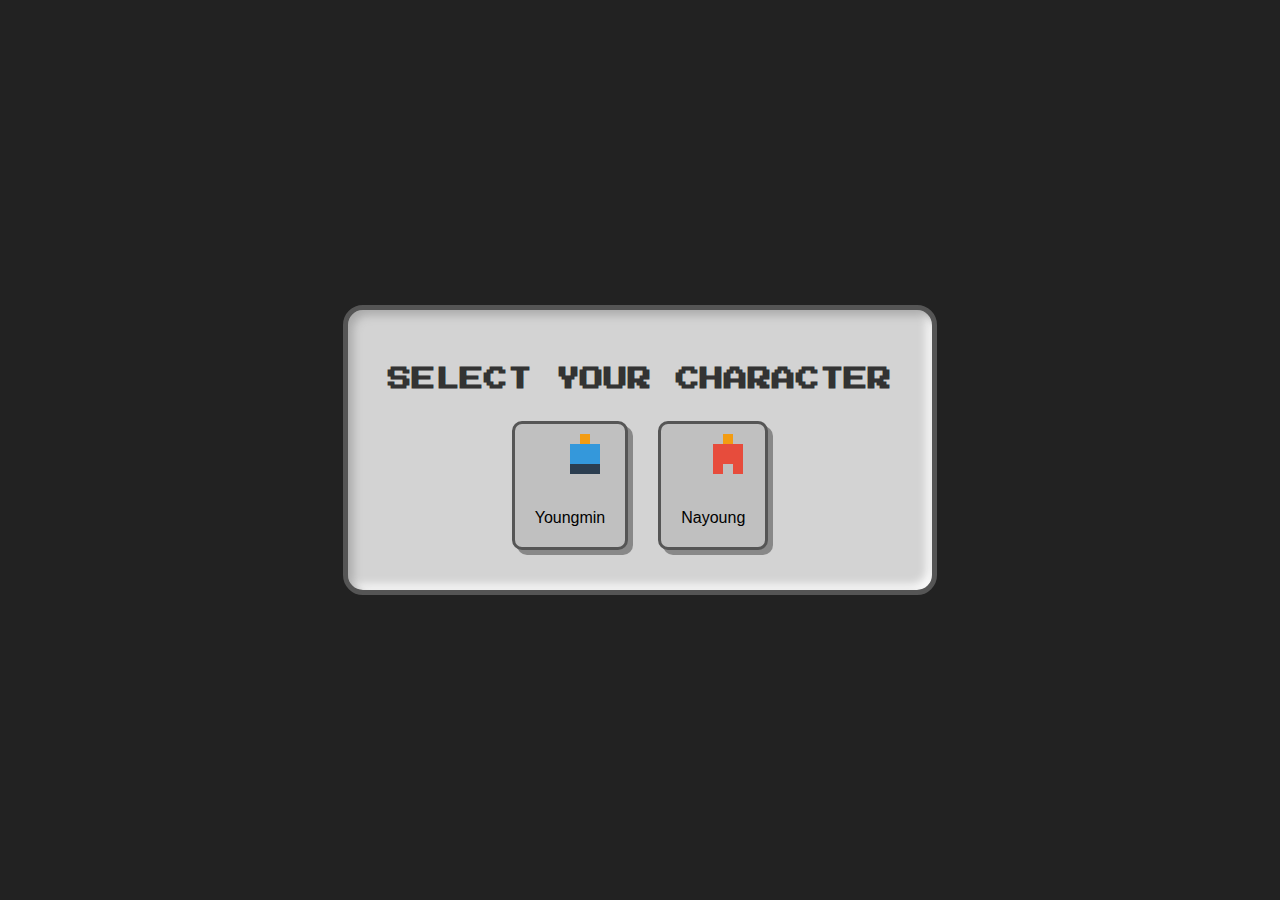
<file: index.html>
<!DOCTYPE html>
<html lang="en">
<head>
    <meta charset="UTF-8">
    <meta name="viewport" content="width=device-width, initial-scale=1.0">
    <title>Pixel Jump Battle</title>
    <link href="https://fonts.googleapis.com/css2?family=Press+Start+2P&display=swap" rel="stylesheet">
    <link rel="stylesheet" href="style.css">
</head>
<body>
    <div id="console">
        <div id="start-screen">
            <h1>SELECT YOUR CHARACTER</h1>
            <div class="character-selection">
                <button id="select-youngmin">
                    <div class="character-preview youngmin"></div>
                    <span>Youngmin</span>
                </button>
                <button id="select-nayoung">
                    <div class="character-preview nayoung"></div>
                    <span>Nayoung</span>
                </button>
            </div>
        </div>

        <div id="game-container" style="display: none;">
            <div id="scoreboard">
                <div class="score-display">
                    <span>SCORE</span>
                    <span id="current-score">0</span>
                </div>
                <div class="score-display">
                    <span>HIGH SCORE</span>
                    <span id="high-score">0</span>
                </div>
                <div class="score-display">
                    <span id="opponent-high-score-label">OPPONENT HIGH SCORE</span>
                    <span id="opponent-high-score">0</span>
                </div>
                <div class="score-display">
                    <span>COINS</span>
                    <span id="coin-count">0</span>
                </div>
            </div>
            <div id="game-area">
                <div id="background-elements" class="background-sky">
                    <div class="cloud cloud1"></div>
                    <div class="cloud cloud2"></div>
                    <div class="mountain mountain1"></div>
                    <div class="mountain mountain2"></div>
                </div>
                <div class="ground"></div>
                <div id="player"></div>
                <div id="obstacles-container"></div>
                <div id="coins-container"></div>
                <div id="taunt-container" style="display: none;">
                    <div id="taunt-character"></div>
                    <div id="taunt-bubble"></div>
                </div>
            </div>
            <div id="game-over-message" style="display: none;">
                <p>GAME OVER</p>
                <p id="encouragement-message" style="display: none;">좀 더 분발하셔야겠어요 ㅜ</p>
                <button id="restart-button">RESTART</button>
            </div>
        </div>
    </div>

    <script src="script.js"></script>
</body>
</html>
</file>
<file: style.css>
body {
    display: flex;
    justify-content: center;
    align-items: center;
    height: 100vh;
    background-color: #222;
    font-family: 'Press Start 2P', cursive;
    margin: 0;
}

#console {
    background-color: #d3d3d3;
    border-radius: 20px;
    padding: 40px;
    box-shadow: inset 5px 5px 10px #a9a9a9, inset -5px -5px 10px #fefefe;
    border: 5px solid #555;
}

#start-screen {
    text-align: center;
    color: #333;
}

#start-screen h1 {
    font-size: 24px;
    margin-bottom: 30px;
}

.character-selection {
    display: flex;
    justify-content: center; /* Added for centering */
    gap: 30px;
}

.character-selection button {
    background-color: #c0c0c0;
    border: 3px solid #555;
    border-radius: 10px;
    padding: 20px;
    cursor: pointer;
    font-size: 16px;
    display: flex;
    flex-direction: column;
    align-items: center;
    gap: 15px;
    transition: all 0.2s;
    box-shadow: 5px 5px 0 #888;
}

.character-selection button:hover {
    background-color: #b0b0b0;
    transform: translateY(2px);
    box-shadow: 3px 3px 0 #888;
}

.character-preview {
    width: 50px;
    height: 50px;
    position: relative;
}

/* Character Styles */
.youngmin::before { content: ''; position: absolute; width: 10px; height: 10px; background-color: #3498db; box-shadow: 10px 0 0 #3498db, 20px 0 0 #3498db, 0 10px 0 #3498db, 10px 10px 0 #3498db, 20px 10px 0 #3498db, 10px -10px 0 #f39c12, 0 20px 0 #2c3e50, 10px 20px 0 #2c3e50, 20px 20px 0 #2c3e50; }
.nayoung::before { content: ''; position: absolute; width: 10px; height: 10px; background-color: #e74c3c; box-shadow: 10px 0 0 #e74c3c, 20px 0 0 #e74c3c, 0 10px 0 #e74c3c, 10px 10px 0 #e74c3c, 20px 10px 0 #e74c3c, 10px -10px 0 #f39c12, 0 20px 0 #e74c3c, 20px 20px 0 #e74c3c; }

#game-container {
    border: 5px solid #555;
    width: 800px;
    height: 400px;
    position: relative;
    overflow: hidden;
}

/* Background Elements */
#background-elements {
    width: 100%;
    height: 100%;
    position: absolute;
    top: 0;
    left: 0;
    z-index: 0;
    transition: background-color 1s ease-in-out;
}

.background-sky { background-color: #87ceeb; }
.background-city { background-color: #7f8c8d; }
.background-ocean { background-color: #3498db; }
.background-fireworks { background-color: #2c3e50; }

.ground {
    width: 100%;
    height: 40px;
    background-color: #a0522d; /* Sienna */
    position: absolute;
    bottom: 0;
    left: 0;
    z-index: 1;
}

.cloud { background-color: #fff; border-radius: 20px; position: absolute; animation: moveCloud linear infinite; }
.cloud1 { width: 100px; height: 40px; top: 50px; left: 100px; animation-duration: 20s; }
.cloud2 { width: 120px; height: 50px; top: 100px; left: 500px; animation-duration: 15s; }
@keyframes moveCloud { 0% { right: -150px; } 100% { right: 850px; } }

.mountain { position: absolute; bottom: 40px; z-index: 0; border-style: solid; border-width: 0 100px 150px 100px; border-color: transparent transparent #696969 transparent; animation: moveMountain linear infinite; }
.mountain1 { bottom: 40px; left: 200px; animation-duration: 30s; }
.mountain2 { bottom: 40px; left: 700px; border-width: 0 120px 200px 120px; border-color: transparent transparent #a9a9a9 transparent; animation-duration: 25s; }
@keyframes moveMountain { 0% { right: -300px; } 100% { right: 900px; } }

#player {
    width: 50px;
    height: 50px;
    position: absolute;
    bottom: 40px; /* Adjusted to match ground height */
    left: 50px;
    z-index: 2;
}

#player.jump {
    animation: jump 0.6s ease-out;
}

@keyframes jump {
    0% { bottom: 40px; }
    50% { bottom: 150px; }
    100% { bottom: 40px; }
}

/* Obstacles */
#obstacles-container {
    position: absolute;
    width: 100%;
    height: 100%;
    top: 0;
    left: 0;
    z-index: 2;
}

.obstacle {
    position: absolute;
    bottom: 40px;
    z-index: 2;
    animation: moveObstacle 4.5s linear forwards; /* Increased duration */
}

.obstacle-cactus-tall { width: 30px; height: 60px; background-color: #228b22; box-shadow: 5px -5px 0 #228b22, -5px -10px 0 #228b22; }
.obstacle-cactus-short { width: 40px; height: 40px; background-color: #228b22; }
.obstacle-bird { width: 40px; height: 20px; background-color: #ff4500; top: 280px; }

@keyframes moveObstacle { 0% { right: -50px; } 100% { right: 850px; } }

/* Coin */
#coins-container {
    position: absolute;
    width: 100%;
    height: 100%;
    top: 0;
    left: 0;
    z-index: 2;
}

.coin {
    width: 20px;
    height: 20px;
    background-color: gold;
    border-radius: 50%;
    position: absolute;
    bottom: 100px;
    z-index: 2;
    animation: moveCoin 4.5s linear forwards; /* Increased duration */
}

@keyframes moveCoin { 0% { right: -50px; } 100% { right: 850px; } }

#scoreboard {
    position: absolute;
    top: 15px;
    right: 20px;
    font-size: 16px;
    color: #fff;
    text-shadow: 2px 2px #555;
    display: flex;
    gap: 20px;
    background-color: rgba(0, 0, 0, 0.5); /* Reverted to semi-transparent black */
    padding: 10px;
    border-radius: 5px;
    z-index: 10; /* Increased z-index to ensure visibility */
}

.score-display {
    display: flex;
    flex-direction: column;
    align-items: center;
}

/* Taunt Message */
#taunt-container {
    position: absolute;
    top: 100px; /* Adjusted to move it down */
    left: 50%;
    transform: translateX(-50%);
    z-index: 3;
    display: flex;
    align-items: center;
    gap: 10px;
    animation: fadeInOut 4s ease-in-out;
}
#taunt-character { width: 50px; height: 50px; position: relative; }
#taunt-bubble { background-color: #fff; color: #000; padding: 10px 15px; border-radius: 10px; font-size: 14px; position: relative; }
#taunt-bubble::after { content: ''; position: absolute; bottom: 0; left: -10px; width: 0; height: 0; border: 10px solid transparent; border-right-color: #fff; border-left: 0; border-bottom: 0; }

#game-over-message {
    position: fixed; /* Changed to fixed */
    top: 50%;
    left: 50%;
    transform: translate(-50%, -50%);
    text-align: center;
    color: #fff;
    text-shadow: 3px 3px #000;
    z-index: 1000; /* Very high z-index to ensure it's on top */
    background-color: rgba(0, 0, 0, 0.8); /* Darker background for prominence */
    padding: 40px;
    border-radius: 15px;
    border: 5px solid #f39c12; /* Orange border */
}

#game-over-message p {
    font-size: 48px;
    margin: 0 0 20px 0;
}

#encouragement-message {
    font-size: 20px;
    margin-top: 10px;
    color: #f39c12; /* Orange color for emphasis */
}

#restart-button {
    padding: 15px 30px;
    font-size: 20px;
    cursor: pointer;
    background-color: #f39c12;
    border: 3px solid #555;
    border-radius: 10px;
    color: #fff;
    text-shadow: 2px 2px #000;
    box-shadow: 5px 5px 0 #888;
    transition: all 0.2s;
}

#restart-button:hover {
    background-color: #e67e22;
    transform: translateY(2px);
    box-shadow: 3px 3px 0 #888;
}

@keyframes fadeInOut { 0%, 100% { opacity: 0; } 10%, 90% { opacity: 1; } }
</file>
